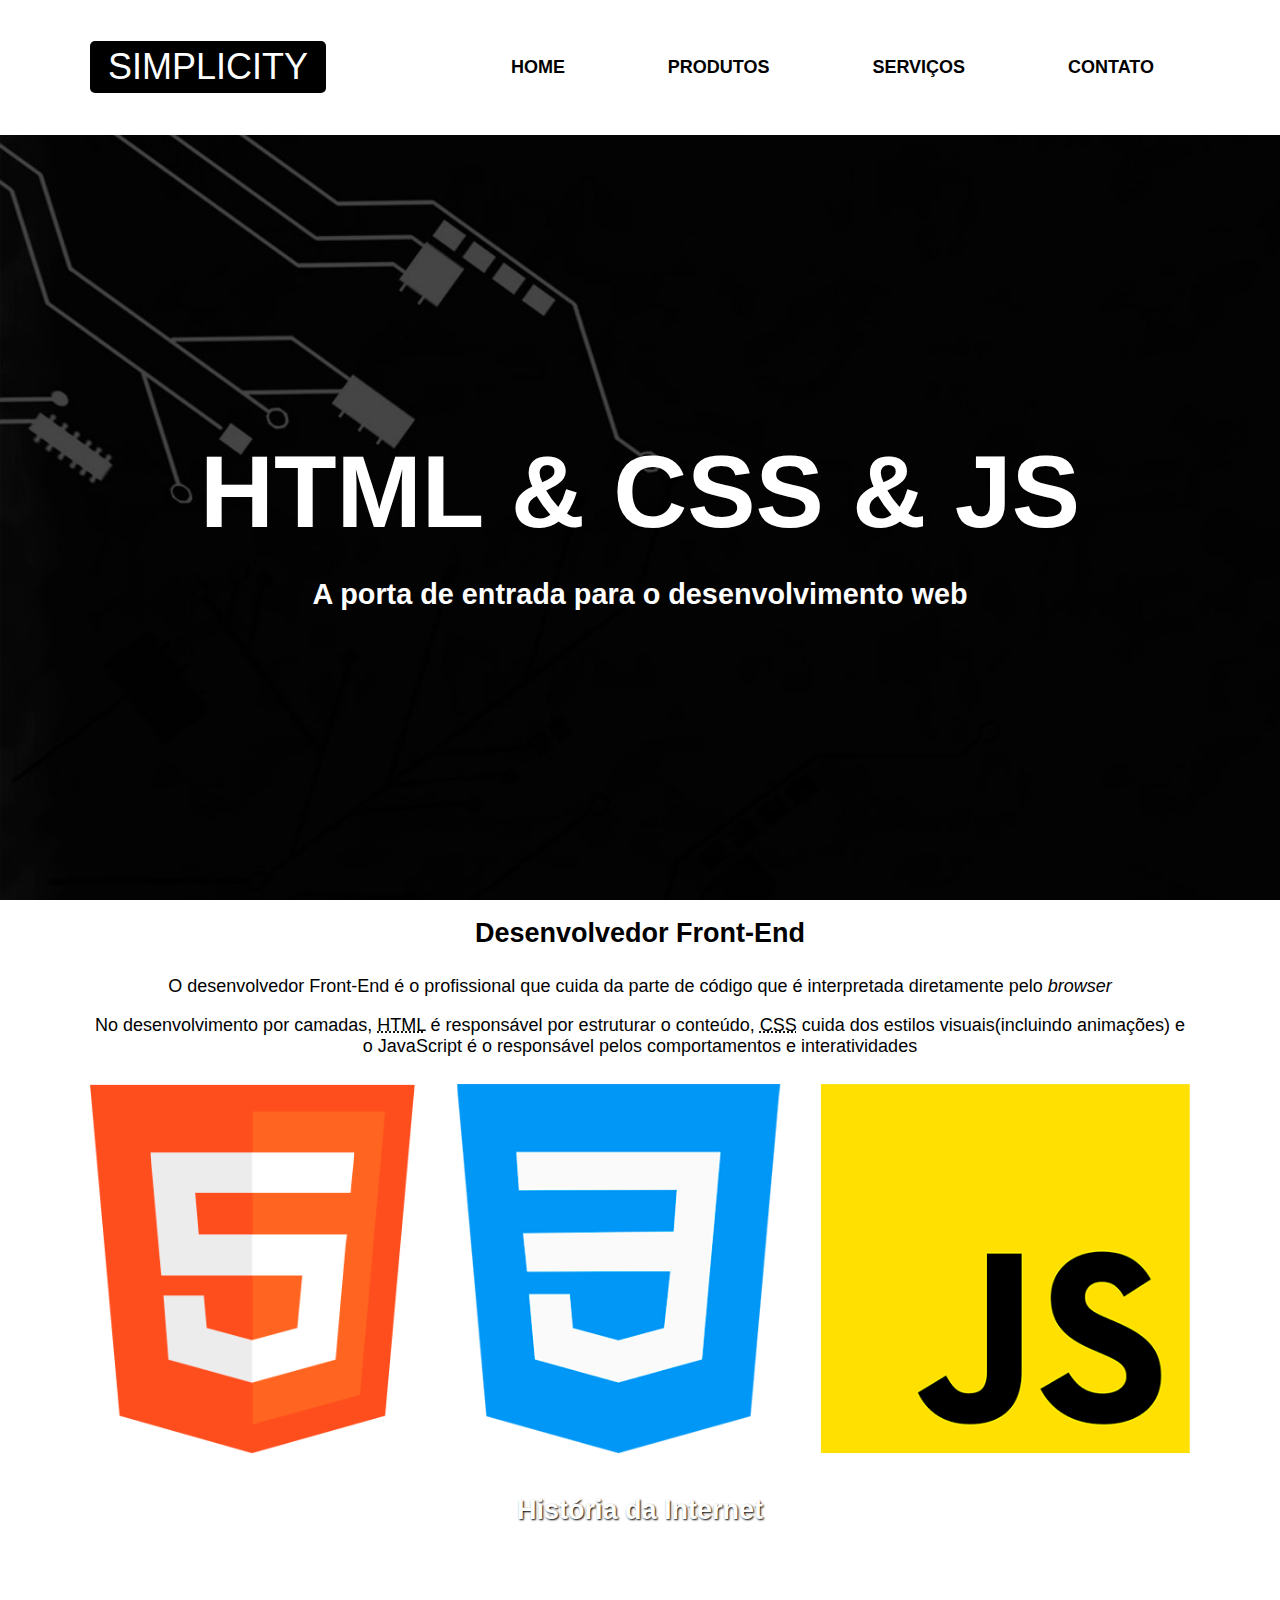
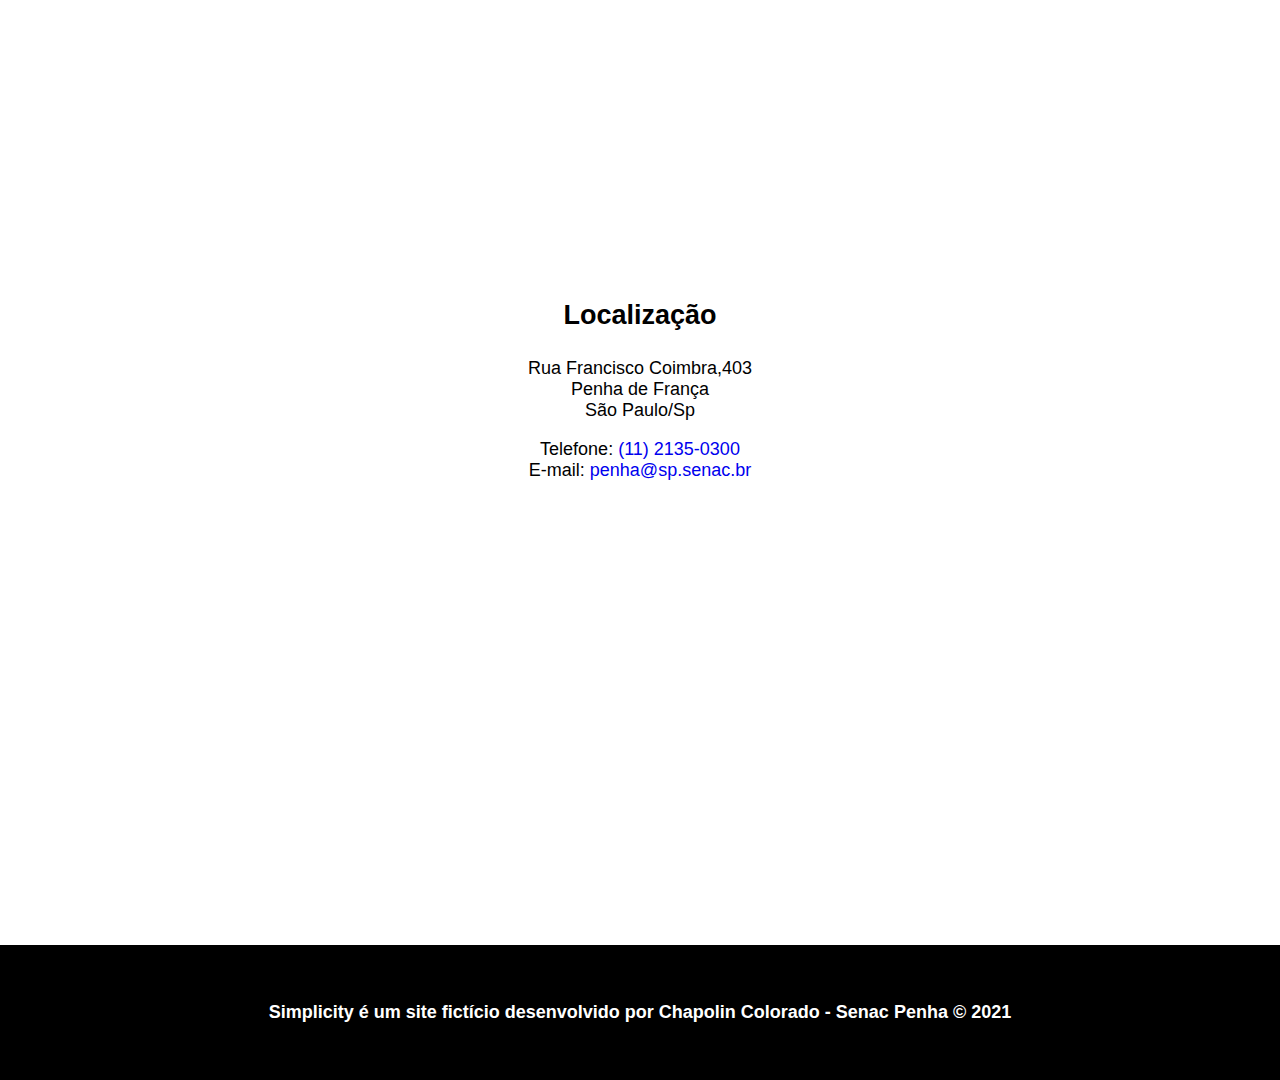
<file: index.html>
<!DOCTYPE html>
<html lang="pt-br">
<head>
    <meta charset="UTF-8">
    <meta http-equiv="X-UA-Compatible" content="IE=edge">
    <meta name="viewport" content="width=device-width, initial-scale=1.0">
    <title>Simplicity - A porta de entrada para o desenvolvimento web</title>

    <!-- Inserindo um favicon -->
    <link rel="shortcut icon" href="imagens/favicon.png" type="image/x-icon">

    <!-- Inserindo tags meta -->
    <meta name="description" content="Aprenda mais sobre como se tornar um desenvolvedor Front-End e dominar HTML CSS e JavaScript">
    <meta name="keywords" content="desenvolvedor front-end, html, css, js, javascript">


    <link rel="stylesheet" href="css/style.css">
</head>
<body>
    
    <!-- cabeçalho/topo -->
    <header>
        <div class="limitador">
            <h1><a href="index.html">Simplicity</a></h1>
            <nav>
                <h2><a class="icone" href="">Menu &equiv;</a></h2>
                <ul class="menu">
                    <li> <a href="index.html" title="página inicial">Home</a> </li>
                    <li> <a href="produtos.html" title="conheça nossos produtos">Produtos</a></li>
                    <li> <a href="servicos.html" title="da criação de site a loja virtual, conheça nossos serviços">Serviços</a></li>
                    <li> <a href="contato.html" title="fale com a equipe Simplicity">Contato</a></li>
                </ul>
            </nav>
        </div>
    </header>

    <!-- Conteúdo -->
    <main>

        <article class="destaque">
            <h2>HTML & CSS & JS</h2>
            <p>A porta de entrada para o desenvolvimento web</p>
        </article>

        <article class="front-end limitador">
            <h2>Desenvolvedor Front-End</h2>
            <p>O desenvolvedor Front-End é o profissional que cuida da parte de código que é interpretada diretamente pelo <i>browser</i> </p>
            <p>No desenvolvimento por camadas, <abbr title="Hypertext Markup Language">HTML</abbr> é responsável por estruturar o conteúdo, <abbr title="Cascading Style Sheets">CSS</abbr> cuida dos estilos visuais(incluindo animações) e o JavaScript é o responsável pelos comportamentos e interatividades</p>
            <figure>
                <img src="imagens/linguagens.png" alt="Logotipo das linguagens HTML, CSS e JavaScript">
            </figure>
        </article>

        <article class="historia">
            <h2>História da Internet</h2>
            <iframe height="315" src="https://www.youtube.com/embed/jlkvzcG1UMk" title="YouTube video player" allow="accelerometer; autoplay; clipboard-write; encrypted-media; gyroscope; picture-in-picture" allowfullscreen></iframe>
        </article>

        <article class="localizacao limitador">
            <h2>Localização</h2>
            <p>Rua Francisco Coimbra,403 <br>
                Penha de França <br> 
                São Paulo/Sp
            </p>

            <p>Telefone: <a href="tel:+551121350300"> (11) 2135-0300</a> <br>
                E-mail: <a href="mailto:penha@sp.senac.br"> penha@sp.senac.br</a>
            </p>

            <iframe src="https://www.google.com/maps/embed?pb=!1m18!1m12!1m3!1d3658.1759649583173!2d-46.54248038502286!3d-23.526172684700352!2m3!1f0!2f0!3f0!3m2!1i1024!2i768!4f13.1!3m3!1m2!1s0x94ce5e46752d26e5%3A0xfd7d34baaa261c06!2sR.%20Francisco%20Coimbra%2C%20403%20-%20Penha%20de%20Fran%C3%A7a%2C%20S%C3%A3o%20Paulo%20-%20SP%2C%2003639-000!5e0!3m2!1spt-BR!2sbr!4v1630552935697!5m2!1spt-BR!2sbr"  height="450" style="border:0;" allowfullscreen="" loading="lazy"></iframe>

        </article>

    </main>

    <!-- rodapé -->
    <footer>
        <p>Simplicity é um site fictício desenvolvido por Chapolin Colorado - Senac Penha &copy; 2021</p>
    </footer>

    <script src="js/scripts.js"></script>
</body>
</html>
</file>
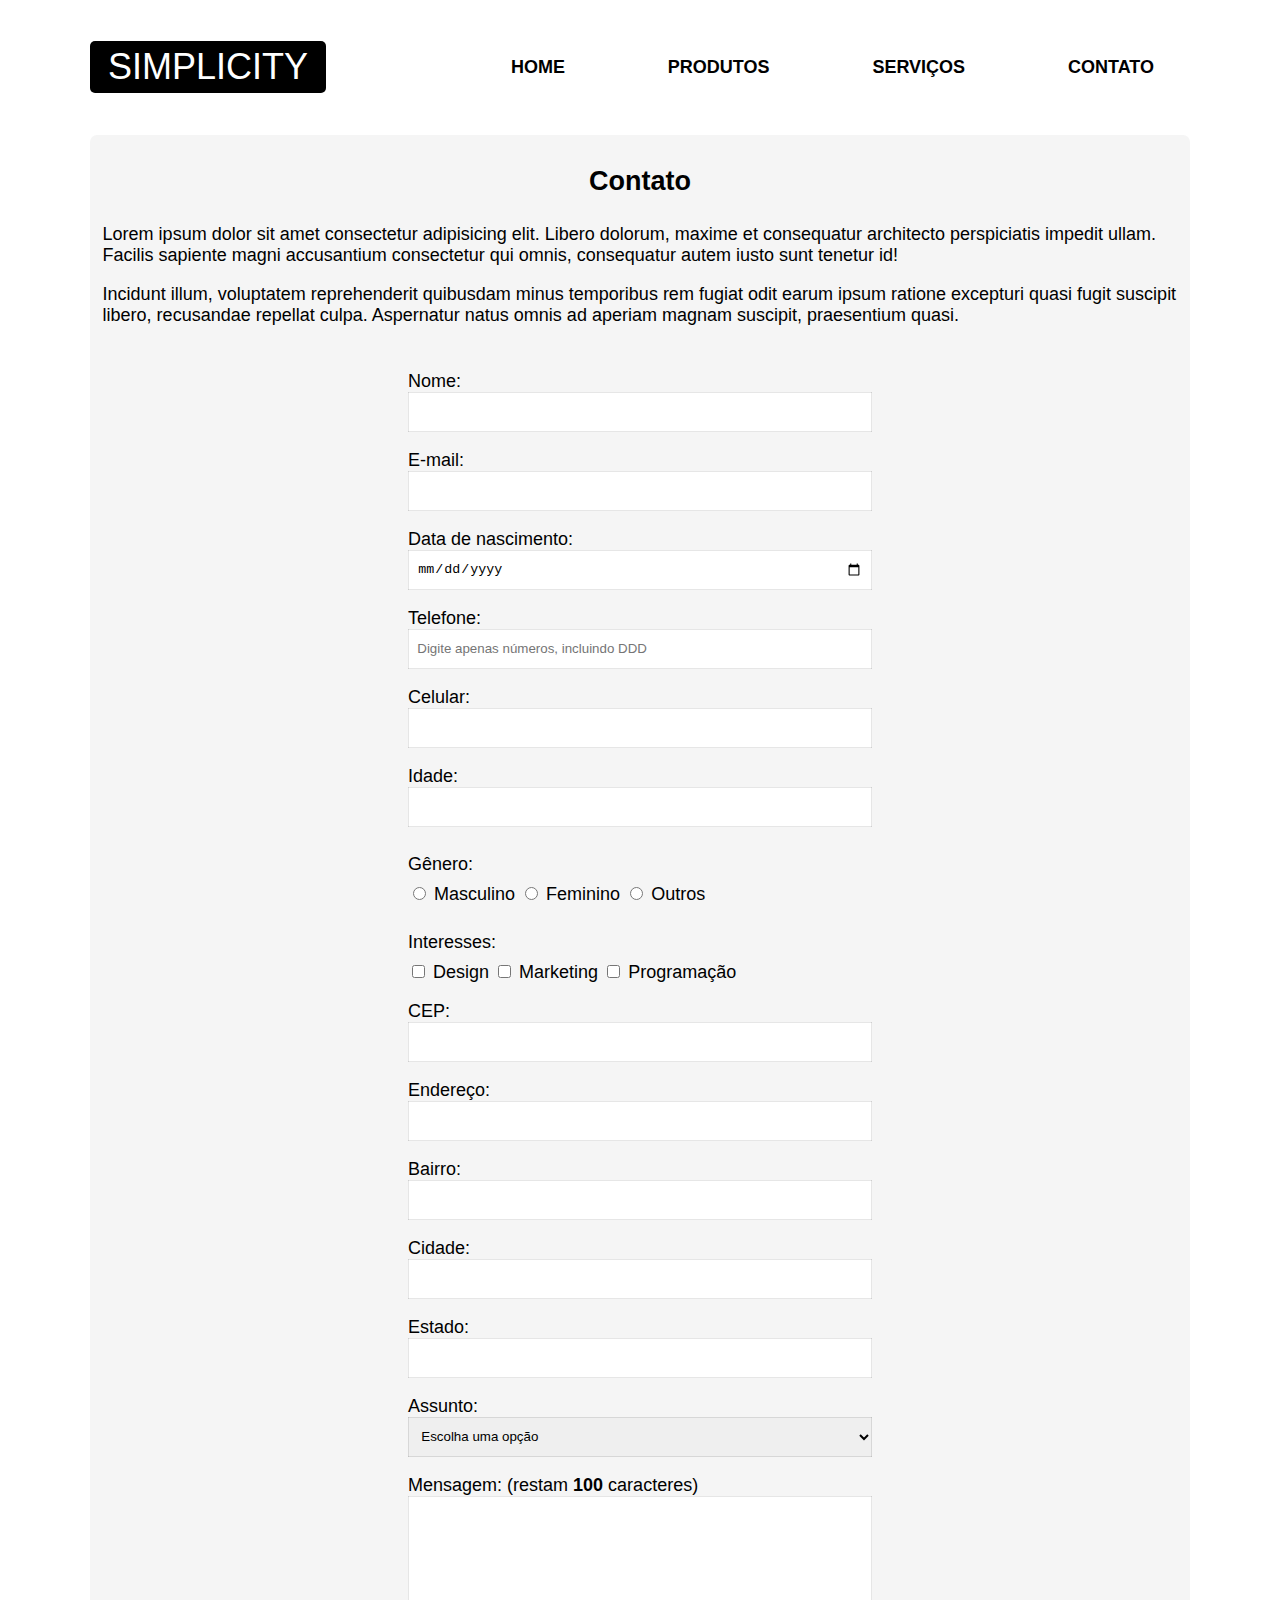
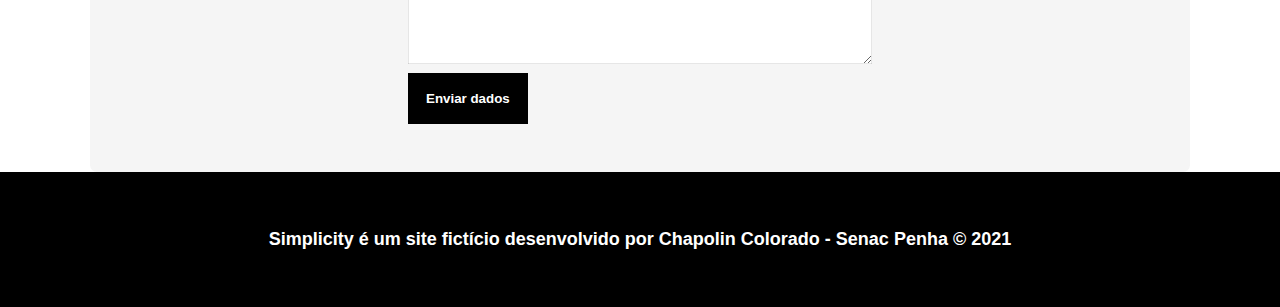
<file: contato.html>
<!DOCTYPE html>
<html lang="pt-br">
<head>
    <meta charset="UTF-8">
    <meta http-equiv="X-UA-Compatible" content="IE=edge">
    <meta name="viewport" content="width=device-width, initial-scale=1.0">
    <title>Fale Conosco - Simplicity</title>

    <!-- Inserindo um favicon -->
    <link rel="shortcut icon" href="imagens/favicon.png" type="image/x-icon">

    <!-- Inserindo tags meta -->
    <meta name="description" content="Entre em contato com os nossos consultores.">
    <meta name="keywords" content="contato">

    <link rel="stylesheet" href="css/style.css">
</head>
<body>
    
    <!-- cabeçalho/topo -->
    <header>
        <div class="limitador">
            <h1><a href="index.html">Simplicity</a></h1>
            <nav>
                <h2><a class="icone" href="">Menu &equiv;</a></h2>
                <ul class="menu">
                    <li> <a href="index.html" title="página inicial">Home</a> </li>
                    <li> <a href="produtos.html" title="conheça nossos produtos">Produtos</a></li>
                    <li> <a href="servicos.html" title="da criação de site a loja virtual, conheça nossos serviços">Serviços</a></li>
                    <li> <a href="contato.html" title="fale com a equipe Simplicity">Contato</a></li>
                </ul>
            </nav>
        </div>
    </header>

    <!-- Conteúdo -->
    <main>
        <article class="limitador conteudo">

        <h2>Contato</h2>
        <p>Lorem ipsum dolor sit amet consectetur adipisicing elit. Libero dolorum, maxime et consequatur architecto perspiciatis impedit ullam. Facilis sapiente magni accusantium consectetur qui omnis, consequatur autem iusto sunt tenetur id!</p>
        <p>Incidunt illum, voluptatem reprehenderit quibusdam minus temporibus rem fugiat odit earum ipsum ratione excepturi quasi fugit suscipit libero, recusandae repellat culpa. Aspernatur natus omnis ad aperiam magnam suscipit, praesentium quasi.</p>


            <!-- Iniciando o formulário -->
            <form action="https://formspree.io/f/xoqyrkro" method="post" id="my-form">
                <div>
                    <label for="nome">Nome:</label>
                    <input type="text" name="nome" id="nome" required>
                </div>

                <div>
                    <label for="email">E-mail:</label>
                    <input type="email" name="email" id="email" required>
                </div>

                <div>
                    <label for="data">Data de nascimento:</label>
                    <input type="date" name="data" id="data" required>
                </div>

                <div>
                    <label for="telefone">Telefone:</label>
                    <input type="tel" name="telefone" id="telefone" placeholder="Digite apenas números, incluindo DDD">
                </div>

                <div>
                    <label for="celular">Celular:</label>
                    <input type="tel" name="celular" id="celular">
                </div>

                <div>
                    <label for="idade">Idade:</label>
                    <input type="number" name="idade" id="idade" min="18" max="120">
                </div>

                <div>
                    <p>Gênero:</p>
                    <input type="radio" name="genero" id="masculino" value="masculino">
                    <label for="masculino">Masculino</label>
                    <input type="radio" name="genero" id="feminino" value="feminino">
                    <label for="feminino">Feminino</label>
                    <input type="radio" name="genero" id="outros" value="outros">
                    <label for="outros">Outros</label>
                </div>

                <div>
                    <p>Interesses:</p>
                    <input type="checkbox" name="interesses" id="design" value="design">
                    <label for="design">Design</label>
                    <input type="checkbox" name="interesses" id="marketing" value="marketing">
                    <label for="marketing">Marketing</label>
                    <input type="checkbox" name="interesses" id="programacao" value="programacao">
                    <label for="programacao">Programação</label>
                </div>

                <div>
                    <label for="cep">CEP:</label>
                    <input type="text" id="cep" name="cep" maxlength="9" required>
                    <!-- <button id="localizar-cep">Localizar</button> -->
                    <b id="status"></b>
                </div>

                <div>
                    <label for="endereco">Endereço:</label>
                    <input type="text" name="endereco" id="endereco" size="30">
                </div>

                <div>
                    <label for="bairro">Bairro:</label>
                    <input type="text" name="bairro" id="bairro">
                </div>

                <div>
                    <label for="cidade">Cidade:</label>
                    <input type="text" name="cidade" id="cidade">
                </div>

                <div>
                    <label for="estado">Estado:</label>
                    <input type="text" name="estado" id="estado">
                </div>

                <div>
                    <label for="assunto">Assunto:</label>
                    <select name="assunto" id="assunto">
                        <option>Escolha uma opção</option>
                        <option>Dúvidas</option>
                        <option>Elogios</option>
                        <option>Reclamações</option>
                        <option>Outros</option>
                    </select>
                </div>

                <div>
                    <label for="mensagem">Mensagem:
                        <span id="maximo">(restam <b id="caracteres"> 100 </b>caracteres)</span>
                    </label><br>
                    <textarea name="mensagem" id="mensagem" cols="30" rows="10" maxlength="100"></textarea>
                </div>

                <button type="submit" id="my-form-button">Enviar dados</button>
                <p id="my-form-status"></p>


            </form>



        </article>

    </main>

    <!-- rodapé -->
    <footer>
        <p>Simplicity é um site fictício desenvolvido por Chapolin Colorado - Senac Penha &copy; 2021</p>
    </footer>

    <script src="js/scripts.js"></script>

    <!-- Linkando para o Vanilla Masker -->
    <script src="js/vanilla-masker.min.js"></script>

    <!-- Mascarando o campo de telefone -->
    <script>
        VMasker(document.querySelector("#telefone"))
        .maskPattern("(99) 9999-9999");

        VMasker(document.querySelector("#celular"))
        .maskPattern("(99) 99999-9999");
    </script>


    <!-- Utilizando o WebService VIACEP -->

    <!-- referenciando biblioteca Jquery 3.6 -->
    <script src="plugins/jquery-3.6.0.min.js"></script>

    <!-- Adicionando Javascript -->
    <script>

        $(document).ready(function() {

            function limpa_formulário_cep() {
                // Limpa valores do formulário de cep.
                $("#endereco").val("");
                $("#bairro").val("");
                $("#cidade").val("");
                $("#estado").val("");
            }
            
            //Quando o campo cep perde o foco.
            $("#cep").blur(function() {

                //Nova variável "cep" somente com dígitos.
                var cep = $(this).val().replace(/\D/g, '');

                //Verifica se campo cep possui valor informado.
                if (cep != "") {

                    //Expressão regular para validar o CEP.
                    var validacep = /^[0-9]{8}$/;

                    //Valida o formato do CEP.
                    if(validacep.test(cep)) {

                        //Preenche os campos com "..." enquanto consulta webservice.
                        $("#endereco").val("...");
                        $("#bairro").val("...");
                        $("#cidade").val("...");
                        $("#estado").val("...");
                        $("#status").text("CEP encontrado!").css('color','black');


                        //Consulta o webservice viacep.com.br/
                        $.getJSON("https://viacep.com.br/ws/"+ cep +"/json/?callback=?", function(dados) {

                            if (!("erro" in dados)) {
                                //Atualiza os campos com os valores da consulta.
                                $("#endereco").val(dados.logradouro);
                                $("#bairro").val(dados.bairro);
                                $("#cidade").val(dados.localidade);
                                $("#estado").val(dados.uf);
                            } //end if.
                            else {
                                //CEP pesquisado não foi encontrado.
                                limpa_formulário_cep();
                                $("#status").text("CEP não encontrado!").css('color','darkgrey');
                            }
                        });
                    } //end if.
                    else {
                        //cep é inválido.
                        limpa_formulário_cep();
                        $("#status").text("Formato de CEP inválido!").css('color','red');
                    }
                } //end if.
                else {
                    //cep sem valor, limpa formulário.
                    limpa_formulário_cep();
                }
            });
        });

    </script>

    <!-- Contador de caracteres campo formulário -->

    <script>

        //selecionado os elementos que serão utlizados
        const spanMaximo = $("#maximo");
        const bCaracteres = $("#caracteres");
        const textMensagem = $("#mensagem");

        // determinando a quantidade de caracteres
        let quantidade = 100;


        //Ouvinte de evento
        textMensagem.on("input", function(){

            //capturando o que for digitado
            let conteudo = textMensagem.val();

            //criando a contagem regressiva
            let contagem = quantidade -  conteudo.length; 

            //Exibindo o número no HTML
            bCaracteres.text(contagem);
        })


    </script>

    <!-- Formspree - script para envio do formulario -->
    <script>
        var form = document.getElementById("my-form");
        
        async function handleSubmit(event) {
        event.preventDefault();
        var status = document.getElementById("my-form-status");
        var data = new FormData(event.target);
        fetch(event.target.action, {
            method: form.method,
            body: data,
            headers: {
                'Accept': 'application/json'
            }
        }).then(response => {
            status.innerHTML = "Mensagem enviada com sucesso, obrigado!";
            form.reset()
        }).catch(error => {
            status.innerHTML = "Oops! Escontramos um problema, revise as informações e envie novamente"
        });
        }
        form.addEventListener("submit", handleSubmit)
    </script>


</body>
</html>
</file>
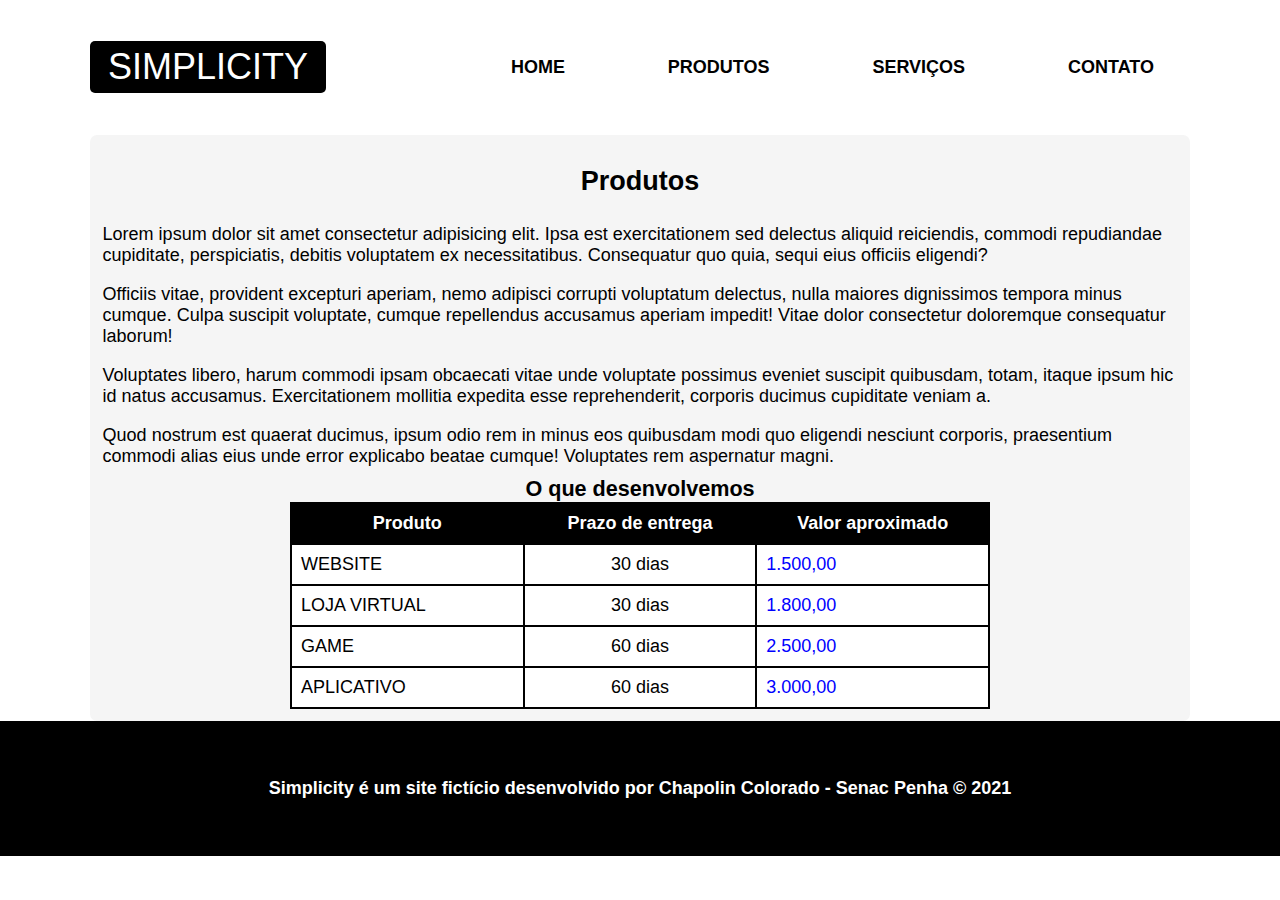
<file: produtos.html>
<!DOCTYPE html>
<html lang="pt-br">
<head>
    <meta charset="UTF-8">
    <meta http-equiv="X-UA-Compatible" content="IE=edge">
    <meta name="viewport" content="width=device-width, initial-scale=1.0">
    <title>Criação de site e lojas virtuais - Produtos Simplicity</title>

    <!-- Inserindo um favicon -->
    <link rel="shortcut icon" href="imagens/favicon.png" type="image/x-icon">

    <!-- Inserindo tags meta -->
    <meta name="description" content="Se você precisa de sites e lojas virtuais responsivas e de alta conversão, está no lugar certo. Bem vindo ao Simplicity">
    <meta name="keywords" content="loja virtual, site responsivo, site que converte">


    <link rel="stylesheet" href="css/style.css">
</head>
<body>
    
    <!-- cabeçalho/topo -->
    <header>
        <div class="limitador">
            <h1><a href="index.html">Simplicity</a></h1>
            <nav>
                <h2><a class="icone" href="">Menu &equiv;</a></h2>
                <ul class="menu">
                    <li> <a href="index.html" title="página inicial">Home</a> </li>
                    <li> <a href="produtos.html" title="conheça nossos produtos">Produtos</a></li>
                    <li> <a href="servicos.html" title="da criação de site a loja virtual, conheça nossos serviços">Serviços</a></li>
                    <li> <a href="contato.html" title="fale com a equipe Simplicity">Contato</a></li>
                </ul>
            </nav>
        </div>
    </header>

    <!-- Conteúdo -->
    <main>
        <article class="limitador conteudo">
            <h2>Produtos</h2>
            <p>Lorem ipsum dolor sit amet consectetur adipisicing elit. Ipsa est exercitationem sed delectus aliquid reiciendis, commodi repudiandae cupiditate, perspiciatis, debitis voluptatem ex necessitatibus. Consequatur quo quia, sequi eius officiis eligendi?</p>
            <p>Officiis vitae, provident excepturi aperiam, nemo adipisci corrupti voluptatum delectus, nulla maiores dignissimos tempora minus cumque. Culpa suscipit voluptate, cumque repellendus accusamus aperiam impedit! Vitae dolor consectetur doloremque consequatur laborum!</p>
            <p>Voluptates libero, harum commodi ipsam obcaecati vitae unde voluptate possimus eveniet suscipit quibusdam, totam, itaque ipsum hic id natus accusamus. Exercitationem mollitia expedita esse reprehenderit, corporis ducimus cupiditate veniam a.</p>
            <p>Quod nostrum est quaerat ducimus, ipsum odio rem in minus eos quibusdam modi quo eligendi nesciunt corporis, praesentium commodi alias eius unde error explicabo beatae cumque! Voluptates rem aspernatur magni.</p>

            <table>
                <caption>O que desenvolvemos</caption>
                <tr>
                    <th>Produto</th>
                    <th>Prazo de entrega</th>
                    <th>Valor aproximado</th>
                </tr>

                <tr>
                    <td>Website</td>
                    <td>30 dias</td>
                    <td>1.500,00</td>
                </tr>

                <tr>
                    <td>Loja Virtual</td>
                    <td>30 dias</td>
                    <td>1.800,00</td>
                </tr>

                <tr>
                    <td>Game</td>
                    <td>60 dias</td>
                    <td>2.500,00</td>
                </tr>

                <tr>
                    <td>Aplicativo</td>
                    <td>60 dias</td>
                    <td>3.000,00</td>
                </tr>

            </table>


        </article>

    </main>

    <!-- rodapé -->
    <footer>
        <p>Simplicity é um site fictício desenvolvido por Chapolin Colorado - Senac Penha &copy; 2021</p>
    </footer>

    <script src="js/scripts.js"></script>
</body>
</html>
</file>
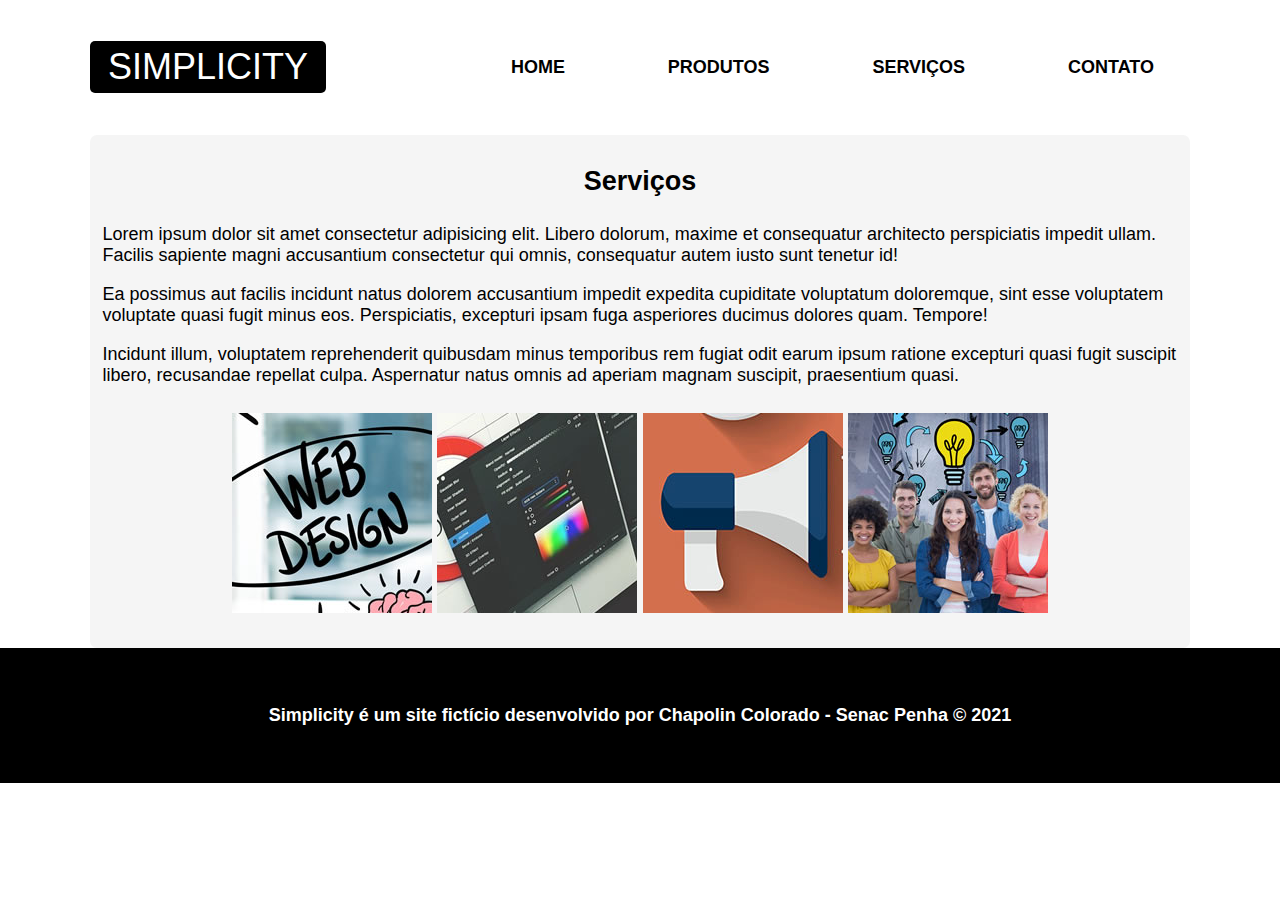
<file: servicos.html>
<!DOCTYPE html>
<html lang="pt-br">
<head>
    <meta charset="UTF-8">
    <meta http-equiv="X-UA-Compatible" content="IE=edge">
    <meta name="viewport" content="width=device-width, initial-scale=1.0">
    <title>Serviços Simplicity</title>

    <!-- Inserindo um favicon -->
    <link rel="shortcut icon" href="imagens/favicon.png" type="image/x-icon">

    <!-- Inserindo tags meta -->
    <meta name="description" content="Serviços oferecidos pela Simplicity">
    <meta name="keywords" content="criação de sites, design para web, web design">


    <link rel="stylesheet" href="css/style.css">

    <!-- Instalando plugin lightbox -->
    <link rel="stylesheet" href="lightbox/css/lightbox.css">
    <script src="lightbox/js/jquery-1.11.0.min.js"></script>
    <script src="lightbox/js/lightbox.js"></script>

</head>
<body>
    
    <!-- cabeçalho/topo -->
    <header>
        <div class="limitador">
            <h1><a href="index.html">Simplicity</a></h1>
            <nav>
                <h2><a class="icone" href="">Menu &equiv;</a></h2>
                <ul class="menu">
                    <li> <a href="index.html" title="página inicial">Home</a> </li>
                    <li> <a href="produtos.html" title="conheça nossos produtos">Produtos</a></li>
                    <li> <a href="servicos.html" title="da criação de site a loja virtual, conheça nossos serviços">Serviços</a></li>
                    <li> <a href="contato.html" title="fale com a equipe Simplicity">Contato</a></li>
                </ul>
            </nav>
        </div>
    </header>

    <!-- Conteúdo -->
    <main>

        <article class="limitador conteudo">
            <h2>Serviços</h2>
            <p>Lorem ipsum dolor sit amet consectetur adipisicing elit. Libero dolorum, maxime et consequatur architecto perspiciatis impedit ullam. Facilis sapiente magni accusantium consectetur qui omnis, consequatur autem iusto sunt tenetur id!</p>
            <p>Ea possimus aut facilis incidunt natus dolorem accusantium impedit expedita cupiditate voluptatum doloremque, sint esse voluptatem voluptate quasi fugit minus eos. Perspiciatis, excepturi ipsam fuga asperiores ducimus dolores quam. Tempore!</p>
            <p>Incidunt illum, voluptatem reprehenderit quibusdam minus temporibus rem fugiat odit earum ipsum ratione excepturi quasi fugit suscipit libero, recusandae repellat culpa. Aspernatur natus omnis ad aperiam magnam suscipit, praesentium quasi.</p>

            <figure>
                <a href="imagens/desenvolvimento-web.jpg" title="web design" data-lightbox="galeria" data-title="legenda"><img src="imagens/desenvolvimento-web-mini.jpg" alt="web design"></a>
            

                <a href="imagens/design-grafico.jpg" title="design grafico" data-lightbox="galeria" data-title="legenda2"><img src="imagens/design-grafico-mini.jpg" alt="design grafico"></a>

                <a href="imagens/marketing-digital.jpg" title="mkt digital" data-lightbox="galeria" data-title="legenda3"><img src="imagens/marketing-digital-mini.jpg" alt="mkt digital"></a>

                <a href="imagens/consultoria-treinamento.jpg" title="consultoria e treinamento" data-lightbox="galeria" data-title="legenda4"><img src="imagens/consultoria-treinamento-mini.jpg" alt="pessoas em treinamento web"></a>

            </figure>
            

        </article>

    </main>

    <!-- rodapé -->
    <footer>
        <p>Simplicity é um site fictício desenvolvido por Chapolin Colorado - Senac Penha &copy; 2021</p>
    </footer>

    <script src="js/scripts.js"></script>
</body>
</html>
</file>
<file: css/style.css>
/* Regras de uso geral */

*, *::after, *::before{box-sizing: border-box;}

img{max-width: 100%;}

html{font-size: 14px;}

body,h1,h2,h3,p,figure{
    margin: 0;
    padding: 0;
}

body{
    background-color: white;
    font-family: 'Segoe UI', Tahoma, Geneva, Verdana, sans-serif;
}

a{text-decoration: none;}

h1, nav{text-transform: uppercase;}

h1 {
    font-family: Impact, Haettenschweiler, 'Arial Narrow Bold', sans-serif;
    font-weight: normal;
    font: 1.5rem;
 }

h1 a{
    color: white;
    background-color: black;
    padding: .3rem 1rem;
    border-radius: 5px;
}

header{
    background-color: white;
    position: sticky;
    top: 0;
    left: 0;
    right: 0;

}

header .limitador{
    display: flex;
    flex-direction: row;
    justify-content: space-between;
    align-items: center;
}

.limitador{
    max-width: 1100px;
    width: 95vw;
    margin: auto;
}


nav{
    width: 65%;
}


.icone{
    color: black;
    font-size: 1.2rem;
    padding: 1rem;
    display: inline-block;
    height: 50px;
}

.menu{
    list-style: none;
    margin: 0;
    padding: 0;
    display: none;
}

nav h2{text-align: right;}


.menu a {
    color: black;
    font-weight: bold;
    background-color: white;
    display: flex;
    justify-content: center;
    height: 50px;
    align-items: center;
}

nav a:hover, nav a:focus{
    background-color: gainsboro;
}

/* manipulada via JS */
.menu-aberto{
    display:block;
    position: absolute;
    right: 0;
    left: 0;
}

.destaque{
    background-image: url(../imagens/fundo-destaque.jpg);
    height: 90vh;
    color: white;
    background-attachment: fixed;
    background-size: cover;
    display: flex;
    justify-content: center;
    align-items: center;
    flex-wrap: wrap;
    align-content: center;
    text-align: center;

}

.destaque h2{
    font-size: clamp(2rem, 8vw, 7rem);
    animation-name: fadeIn; /* aplicando a animação */
    animation-duration: 1.5s; /* duração da animação */
}

.destaque p{
    font-size: clamp(1.6rem,2vw,4rem);
    font-weight: bold;
    animation: fadeIn 1.5s 1s backwards; /* backwards segura animação  */

    
}

/* Criando a animação chamada fadeIn */
@keyframes fadeIn {
    from{ opacity: 0;}
    to { opacity: 1;}
}


article h2 {
    text-align: center;
    padding: 1rem;
}

article p {
    padding: 0.5rem 0;
}

figure {
    text-align: center;
    margin: 1rem 0;
}

.historia {
    background-image: url(../imagens/fundo-madeira.jpg);
    background-attachment: fixed;
    background-size: cover;
    padding-bottom: 1rem;  /* ou: padding: 0 0 1rem 0; */
    text-align: center;
}

.historia h2 {
    color: white;
    text-shadow: black 1px 1px 2px;
}

iframe{
    width: 100%;
    border: none;
}

.historia iframe{
    max-width: 600px;
}

.front-end, .localizacao {
    text-align: center;
}

footer {
    background-color: black;
    color: white;
    text-align: center;
    font-weight: bold;
    height: 15vh;

    display: flex;
    justify-content: center;
    align-items: center;

    /* Solução 2 
    padding: 7vh 0; */
}





/* =============== Regras para as paginas de produtos, serviços e contato =============== */
.conteudo{
    background-color: whitesmoke;
    padding: 0.7rem;
    border-radius: 7px;
}

table,th,td{
    border:2px solid black;
    border-collapse: collapse;
}

table{
    width: 80%;
    margin: auto;
    max-width: 700px;
}

th{
    background-color: black;
    color: white;
}

td{
    background-color: white;
}


th,td{
    width: 33%;
    padding: .5rem;
}

td:first-child{text-transform: uppercase;}
td:nth-child(2){text-align: center;}
td:last-child{color:blue}

caption{
    font-size: 1.2rem;
    font-weight: bold;
}


/* Formatando o formulário */
form{
    max-width: 500px;
    width: 95%;
    margin: auto;
    background-color: whitesmoke;
    padding: 1rem;
    border-radius: 10px;
}

/* Seletor :not()
usado para criar exceções. No exemplo abaixo vamos formatar todos os inputs exceto radio e checkbox */

input:not([type=radio]):not([type=checkbox]), select, textarea{
    width: 100%;
    height: 40px;
    border:none;
    padding: 2%;
    box-shadow: black 0 0 1px inset;
}

textarea{
    height: auto;
}

button{
    background-color: black;
    color: white;
    border:none;
    padding: 1rem;
    font-weight: bold;
    margin-top: 0.2rem;
}

button:hover, button:focus{
    background-color: darkblue;
    cursor: pointer;
}

form div{
    margin-top: 1rem;
}


/* Regras específicas de acordo com tamanho de tela */

/* Telas maiores que 600px ou mais */
@media screen  and (min-width: 600px){
    .icone { display: none;}
    .menu {
        display: flex;
        justify-content: space-between;
        padding: 1rem;
    }
    
    .menu a{
        padding: 0 1rem;
    }
}

/* Telas maiores que 800px ou mais */
@media screen and (min-width: 800px){
    html{font-size: 18px;}
    header .limitador{height: 15vh;}
    .destaque{height: 85vh;}
}
</file>
